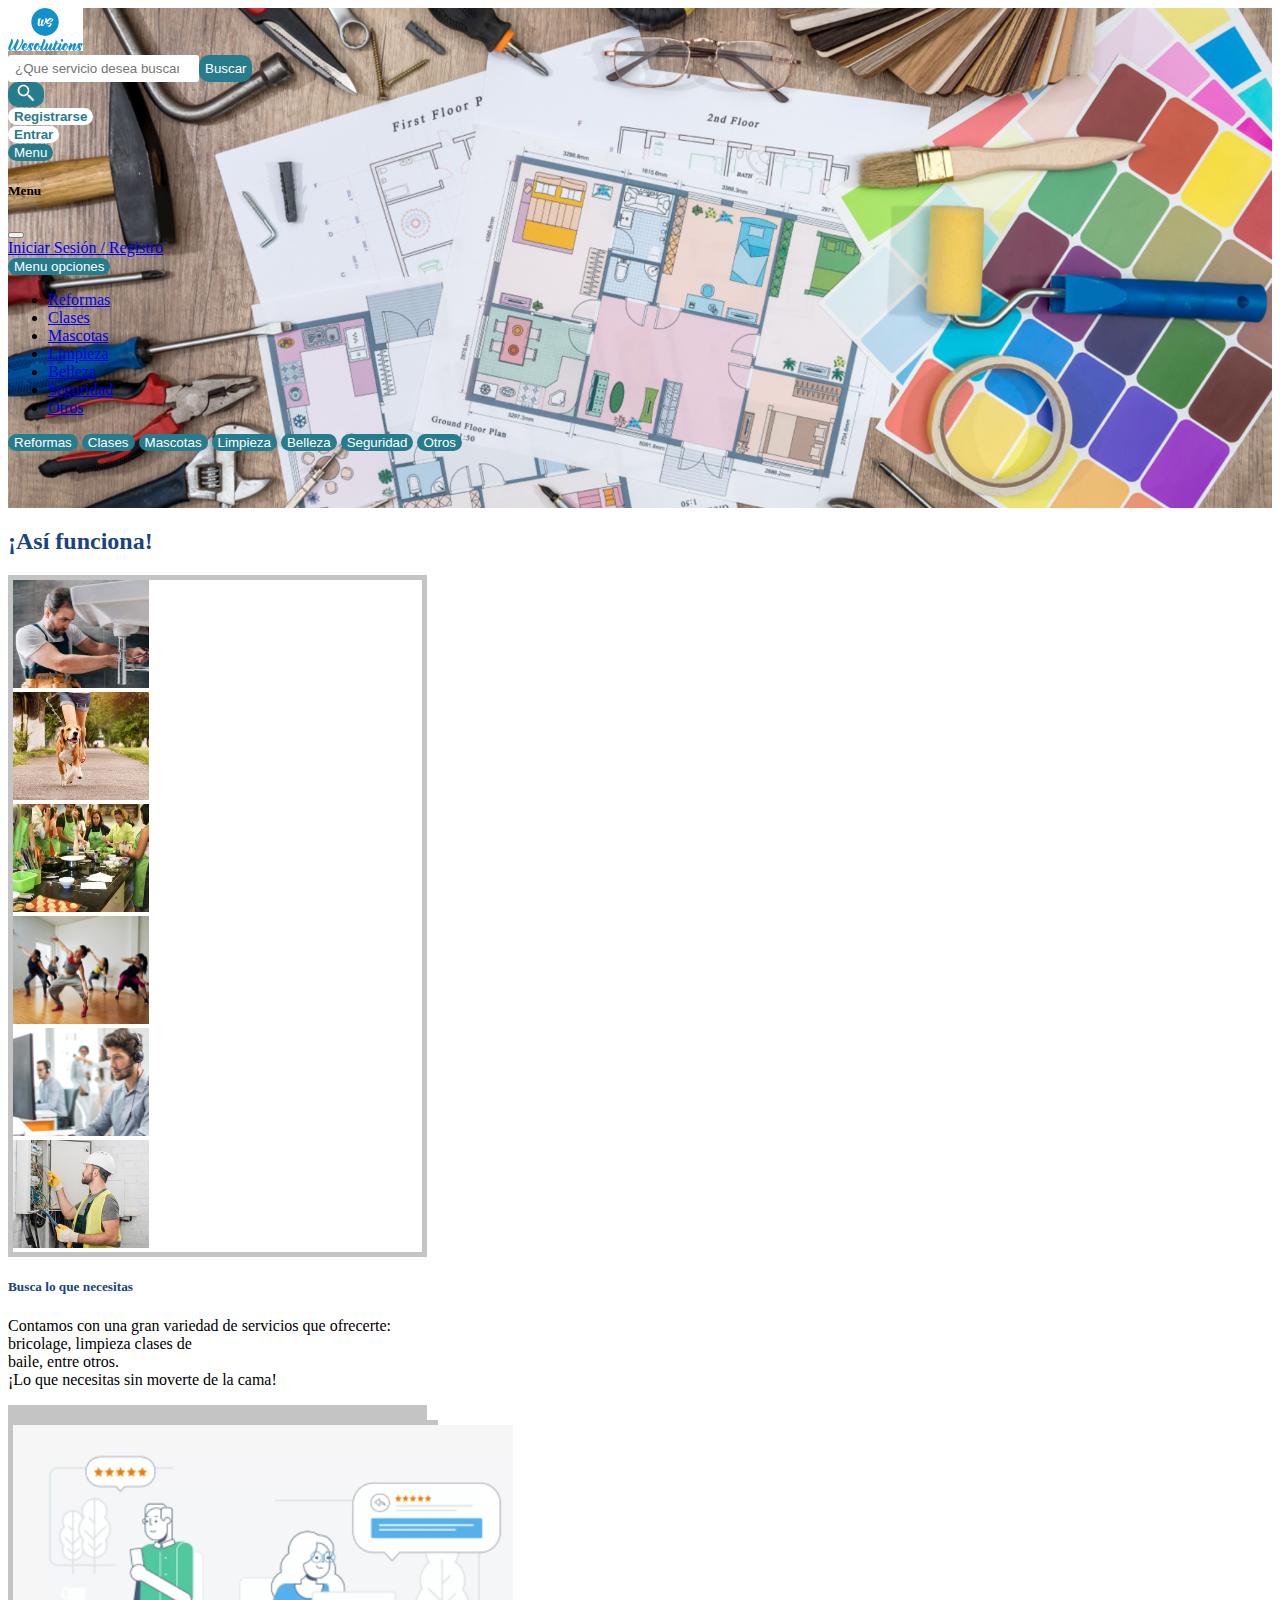
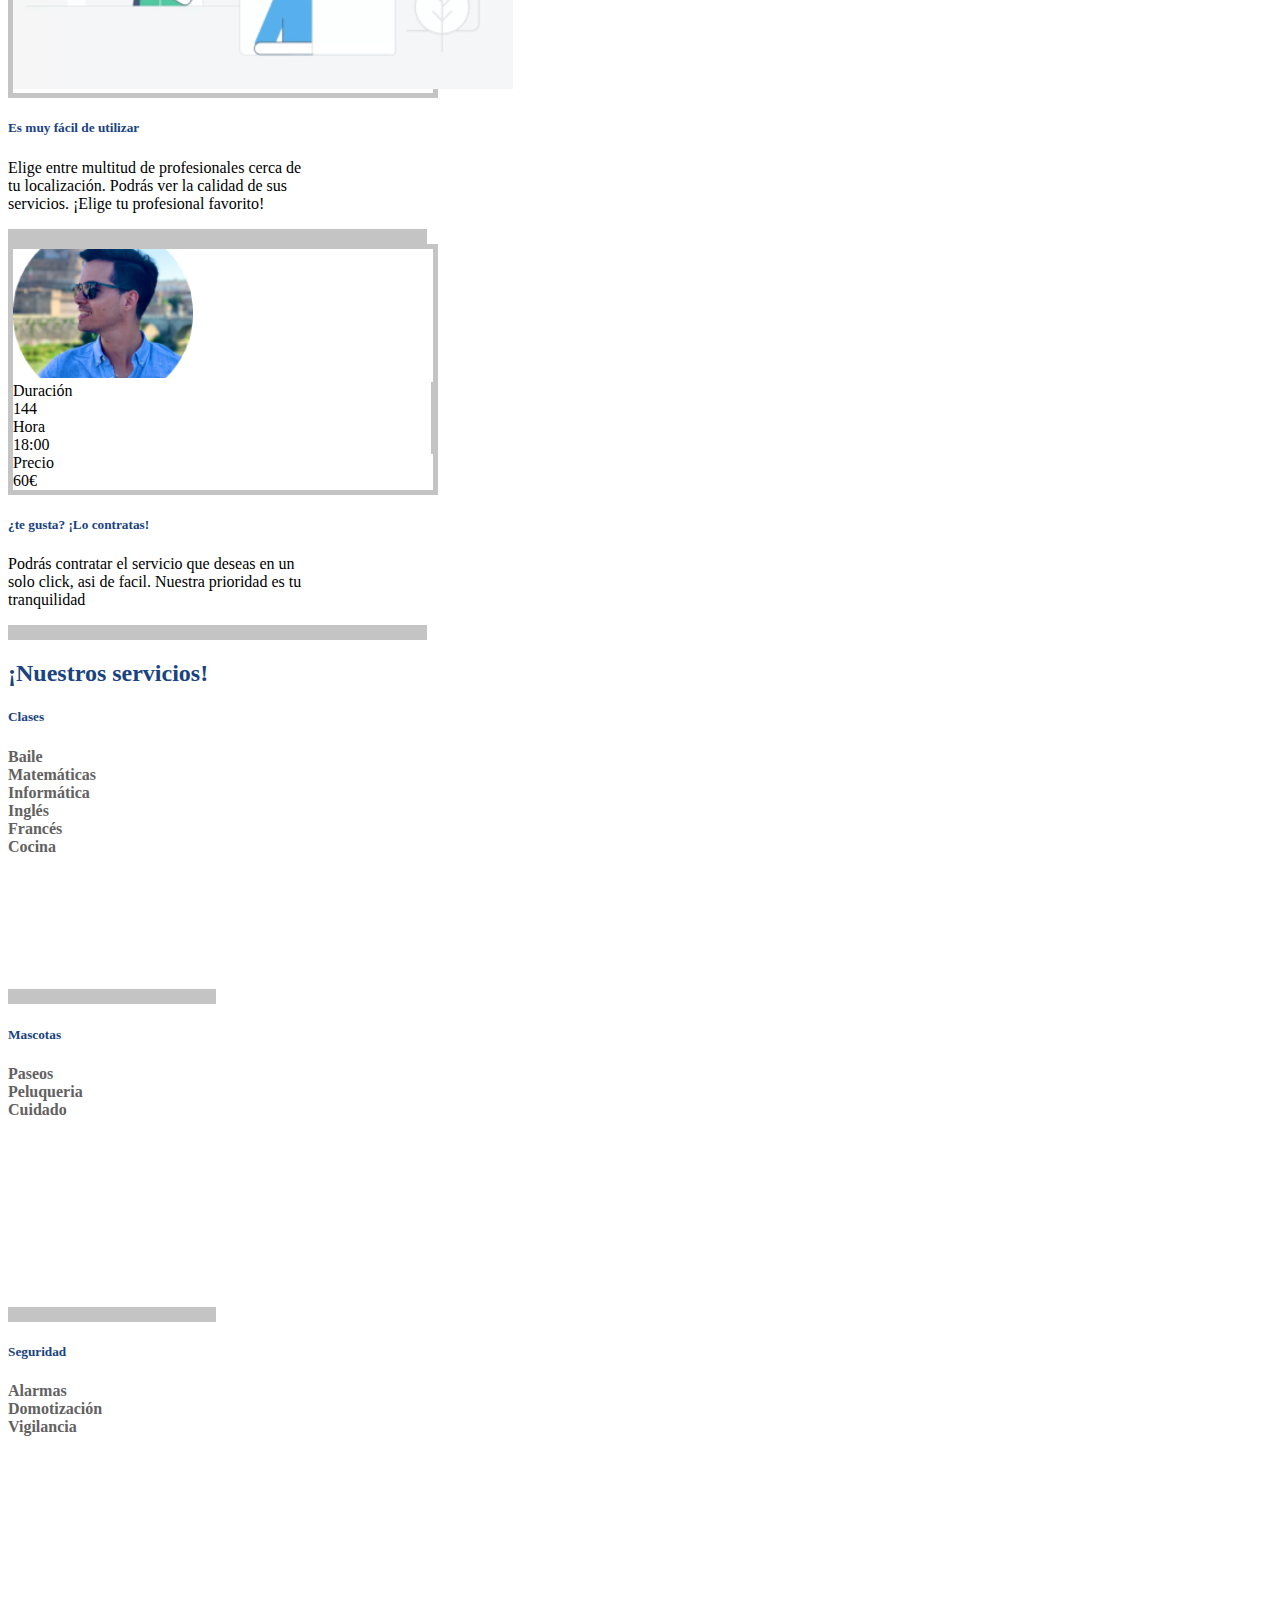
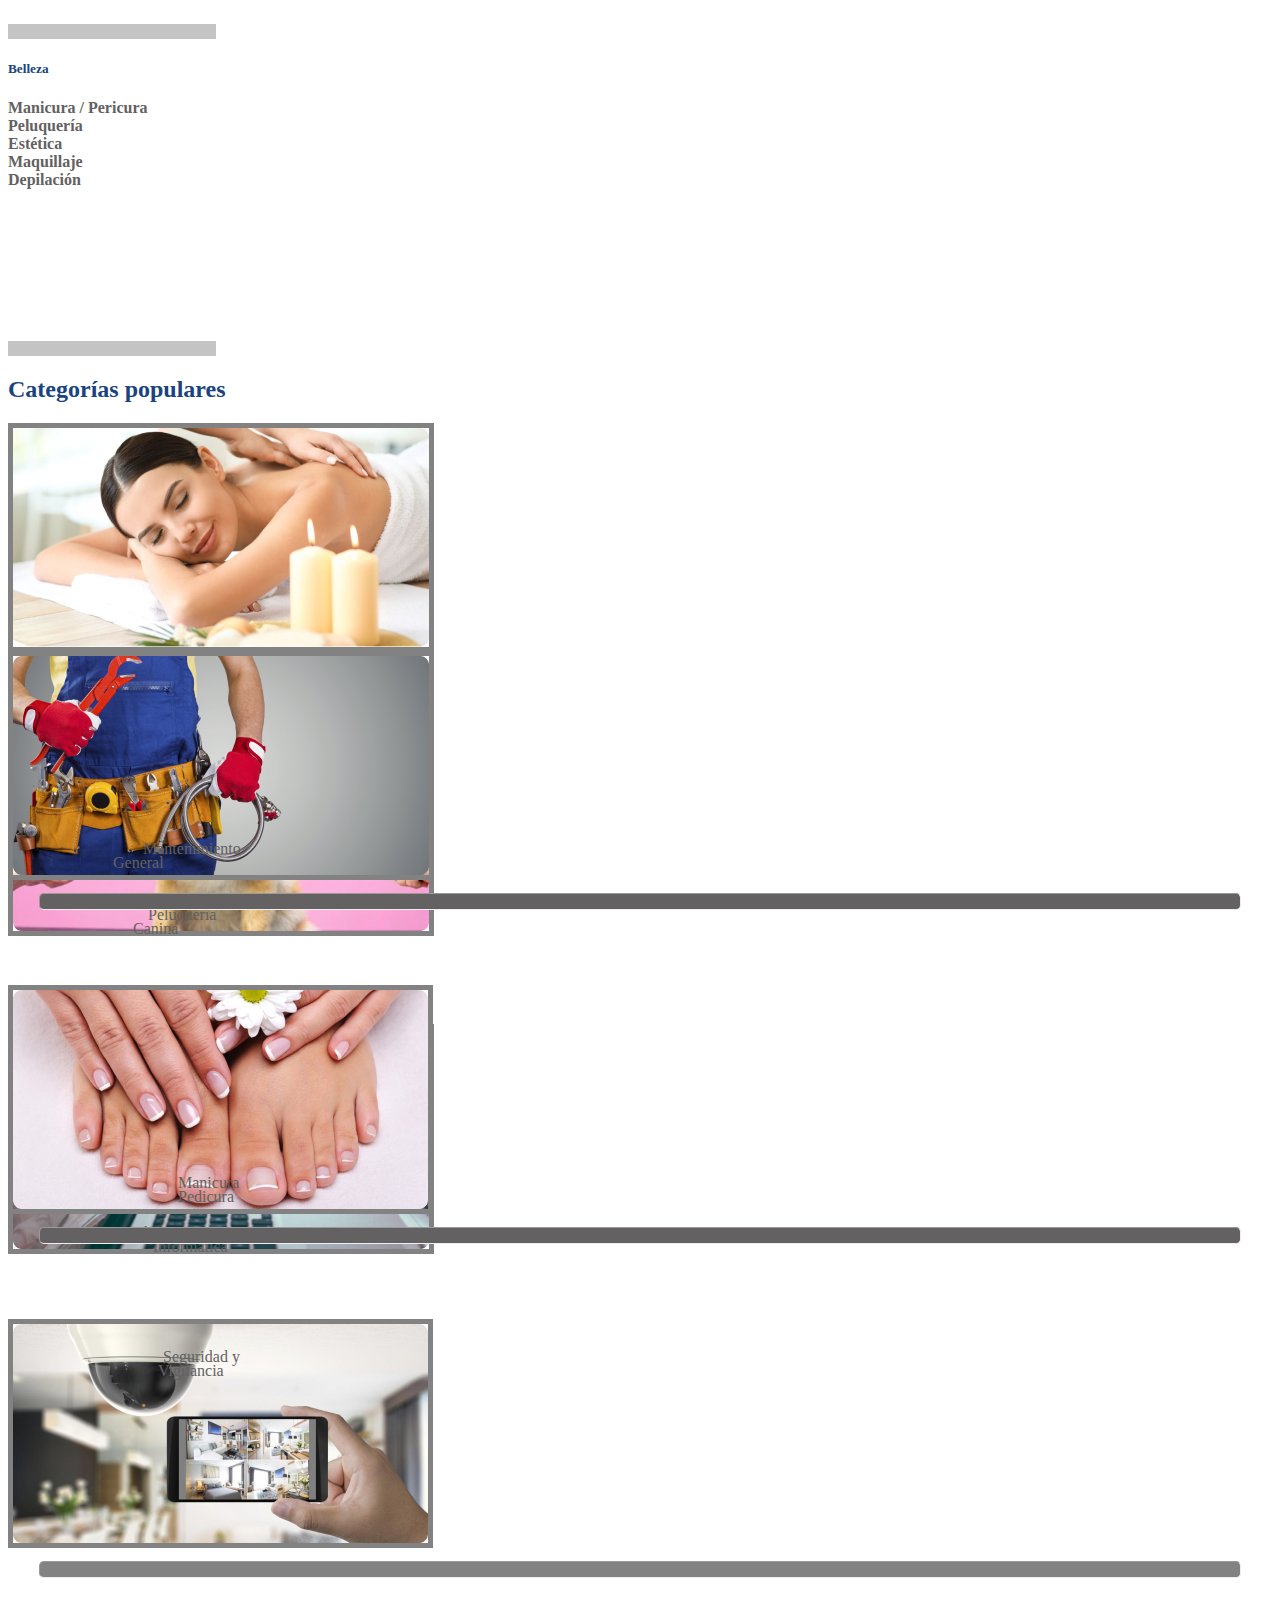
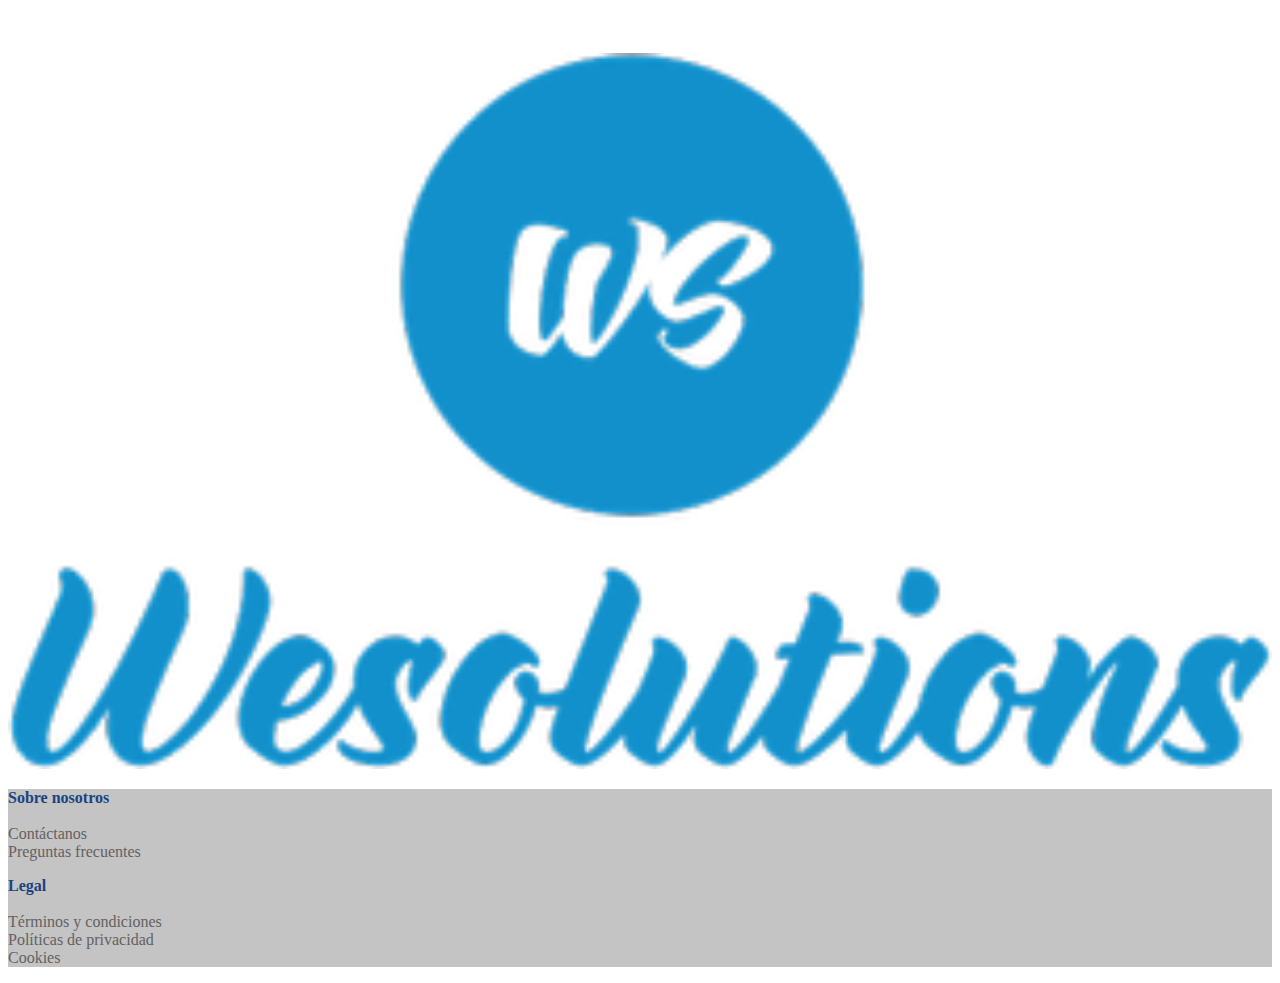
<file: index.html>
<!DOCTYPE html>
<html lang="en">
    <head>
        <meta charset="utf-8" />
        <meta name="viewport" content="width=device-width, initial-scale=1" />
        <title>Proyecto WeSolutions</title>
        <link
            href="https://cdn.jsdelivr.net/npm/bootstrap@5.3.2/dist/css/bootstrap.min.css"
            rel="stylesheet"
            integrity="sha384-T3c6CoIi6uLrA9TneNEoa7RxnatzjcDSCmG1MXxSR1GAsXEV/Dwwykc2MPK8M2HN"
            crossorigin="anonymous"
        />
        <link rel="stylesheet" href="index.css" />
    </head>

    <body>
        <header>
            <div id="navegador" class="container-fluid">
                <div class="row">
                    <div class="col-1 mt-4">
                        <img class="logo" src="./doc/img/image 20.png" alt="imagen-portada" />
                    </div>

                    <div class="col-7 offset-lg-1 offset-md-1 offset-sm-0 d-xl-block d-none mt-4">
                        <form class="form">
                            <input class="form-control" type="search" placeholder="¿Que servicio desea buscar?" aria-label="Search" />
                            <button class="btn btn-outline-light" type="submit">Buscar</button>
                        </form>
                    </div>

                    <div class="col-1 offset-lg-8 offset-md-8 offset-sm-6 offset-2 d-xl-none d-block mt-4">
                        <button class="btn btn-outline-light">
                            <svg
                                xmlns="http://www.w3.org/2000/svg"
                                xmlns:xlink="http://www.w3.org/1999/xlink"
                                viewBox="0,0,256,256"
                                width="24px"
                                height="20px"
                            >
                                <g
                                    fill="#ffffff"
                                    fill-rule="nonzero"
                                    stroke="none"
                                    stroke-width="1"
                                    stroke-linecap="butt"
                                    stroke-linejoin="miter"
                                    stroke-miterlimit="10"
                                    stroke-dasharray=""
                                    stroke-dashoffset="0"
                                    font-family="none"
                                    font-weight="none"
                                    font-size="none"
                                    text-anchor="none"
                                    style="mix-blend-mode: normal"
                                >
                                    <g transform="scale(10.66667,10.66667)">
                                        <path
                                            d="M9,2c-3.85415,0 -7,3.14585 -7,7c0,3.85415 3.14585,7 7,7c1.748,0 3.34501,-0.65198 4.57422,-1.71875l0.42578,0.42578v1.29297l6,6l2,-2l-6,-6h-1.29297l-0.42578,-0.42578c1.06677,-1.22921 1.71875,-2.82622 1.71875,-4.57422c0,-3.85415 -3.14585,-7 -7,-7zM9,4c2.77327,0 5,2.22673 5,5c0,2.77327 -2.22673,5 -5,5c-2.77327,0 -5,-2.22673 -5,-5c0,-2.77327 2.22673,-5 5,-5z"
                                        ></path>
                                    </g>
                                </g>
                            </svg>
                        </button>
                    </div>

                    <div class="col-xl-1 d-xl-block d-none mt-4">
                        <button id="boton-registro" type="button" class="btn">Registrarse</button>
                    </div>

                    <div class="col-xl-1 d-xl-block d-none mt-4">
                        <button id="boton-inicio" type="button" class="btn">Entrar</button>
                    </div>

                    <div class="mt-4 me-3 col-1 d-lg-block d-xl-none">
                        <button
                            class="btn btn-outline-light"
                            type="button"
                            data-bs-toggle="offcanvas"
                            data-bs-target="#offcanvasRight"
                            aria-controls="offcanvasRight"
                        >
                            Menu
                        </button>
                    </div>

                    <div class="offcanvas offcanvas-end" tabindex="-1" id="offcanvasRight" aria-labelledby="offcanvasRightLabel">
                        <div class="offcanvas-header">
                            <h5 id="offcanvasRightLabel">Menu</h5>
                            <button type="button" class="btn-close text-reset" data-bs-dismiss="offcanvas" aria-label="Close"></button>
                        </div>

                        <div class="offcanvas-body">
                            <div>
                                <a href="#">Iniciar Sesión / Registro</a>
                            </div>
                            <div class="dropdown mt-3">
                                <button class="btn btn-secondary dropdown-toggle" type="button" id="dropdownMenuButton" data-bs-toggle="dropdown">
                                    Menu opciones
                                </button>
                                <ul class="dropdown-menu" aria-labelledby="dropdownMenuButton">
                                    <li><a class="dropdown-item" href="#">Reformas</a></li>
                                    <li><a class="dropdown-item" href="#">Clases</a></li>
                                    <li><a class="dropdown-item" href="#">Mascotas</a></li>
                                    <li><a class="dropdown-item" href="#">Limpieza</a></li>
                                    <li><a class="dropdown-item" href="#">Belleza</a></li>
                                    <li><a class="dropdown-item" href="#">Seguridad</a></li>
                                    <li><a class="dropdown-item" href="#">Otros</a></li>
                                </ul>
                            </div>
                        </div>
                    </div>
                </div>

                <div class="row">
                    <div class="col-1"></div>
                    <div class="col-10 text-center mt-3 d-flex justify-content-between d-none d-xl-flex">
                        <button id="botonera_reformas" type="button" class="btn btn-outline">Reformas</button>
                        <button id="botonera_clases" type="button" class="btn btn-outline">Clases</button>
                        <button id="botonera_mascotas" type="button" class="btn btn-outline">Mascotas</button>
                        <button id="botonera_limpieza" type="button" class="btn btn-outline">Limpieza</button>
                        <button id="botonera_belleza" type="button" class="btn btn-outline">Belleza</button>
                        <button id="botonera_seguridad" type="button" class="btn btn-outline">Seguridad</button>
                        <button id="botonera_otros" type="button" class="btn btn-outline">Otros</button>
                    </div>
                </div>
            </div>
        </header>

        <div class="container mt-5">
            <div class="row">
                <div class="col">
                    <div class="col-12 justify-content-center d-flex">
                        <h2 style="color: #1a4381; font-weight: bold">¡Así funciona!</h2>
                    </div>
                </div>
            </div>

            <div class="row mt-5 mb-5">
                <!-- INICIO COL 1 -->
                <div class="col-xxl-4 col-xl-12 justify-content-center d-flex">
                    <div class="card" style="width: 26.2rem; border-bottom: 15px solid #c4c4c4; border-left: 0px; border-right: 0px">
                        <div class="cuadro" style="border: 5px solid #c4c4c4">
                            <div class="row g-0">
                                <div class="col-4"><img src="./doc/img/image 5.png" style="height: 108px; width: 136px" alt="" srcset="" /></div>
                                <div class="col-4"><img src="./doc/img/image 14.png" style="height: 108px; width: 136px" alt="" srcset="" /></div>
                                <div class="col-4"><img src="./doc/img/image 15.png" style="height: 108px; width: 136px" alt="" srcset="" /></div>
                            </div>
                            <div class="row g-0">
                                <div class="col-4"><img src="./doc/img/image 13.png" style="height: 108px; width: 136px" alt="" srcset="" /></div>
                                <div class="col-4"><img src="./doc/img/image 12.png" style="height: 108px; width: 136px" alt="" srcset="" /></div>
                                <div class="col-4"><img src="./doc/img/image 11.png" style="height: 108px; width: 136px" alt="" srcset="" /></div>
                            </div>
                        </div>
                        <div class="card-body text-center">
                            <h5 class="card-title mb-4 mt-5" style="color: #1a4381; font-weight: bold">Busca lo que necesitas</h5>
                            <p class="card-text">
                                Contamos con una gran variedad de servicios que ofrecerte: bricolage, limpieza clases de <br />
                                baile, entre otros. <br />
                                ¡Lo que necesitas sin moverte de la cama!
                            </p>
                        </div>
                    </div>
                </div>
                <!-- FIN COL 1 -->
                <!-- INICIO COL 2 -->
                <div class="col-xxl-4 col-xl-12 justify-content-center d-flex mt-xxl-0 mt-xl-5 mt-5">
                    <div class="card" style="width: 26.2rem; border-bottom: 15px solid #c4c4c4; border-left: 0px; border-right: 0px">
                        <div class="cuadro" style="border: 5px solid #c4c4c4; width: 420px; margin: auto">
                            <img src="./doc/img/image 16.png" class="card-img-top" alt="..." />
                        </div>

                        <div class="card-body text-center">
                            <h5 class="card-title mb-4 mt-5" style="color: #1a4381; font-weight: bold">Es muy fácil de utilizar</h5>
                            <p class="card-text">
                                Elige entre multitud de profesionales cerca de <br />
                                tu localización. Podrás ver la calidad de sus <br />
                                servicios. ¡Elige tu profesional favorito!
                            </p>
                        </div>
                    </div>
                </div>
                <!-- FIN COL 2 -->
                <!-- INICIO COL 3 -->
                <div class="col-xxl-4 col-xl-12 justify-content-center d-flex mt-xxl-0 mt-xl-5 mt-5">
                    <div class="card" style="width: 26.2rem; border-bottom: 15px solid #c4c4c4; border-left: 0px; border-right: 0px">
                        <div class="row" style="border: 5px solid #c4c4c4; width: 420px; margin: auto">
                            <div class="col-3"></div>
                            <div class="col-6">
                                <img src="./doc/img/image 17.png" style="width: 180px" class="card-img-top center mb-3" alt="..." />
                            </div>
                            <div class="col-3"></div>
                            <div class="row text-center mb-3">
                                <div class="col-4" style="border-right: 2px solid #c4c4c4">
                                    Duración <br />
                                    144
                                </div>
                                <div class="col-4" style="border-right: 2px solid #c4c4c4">
                                    Hora <br />
                                    18:00
                                </div>
                                <div class="col-4">
                                    Precio <br />
                                    60€
                                </div>
                            </div>
                        </div>

                        <div class="card-body text-center">
                            <h5 class="card-title mb-4 mt-5" style="color: #1a4381; font-weight: bold">¿te gusta? ¡Lo contratas!</h5>
                            <p class="card-text">
                                Podrás contratar el servicio que deseas en un <br />
                                solo click, asi de facil. Nuestra prioridad es tu <br />
                                tranquilidad
                            </p>
                        </div>
                    </div>
                    <!-- FIN COL 3 -->
                </div>
            </div>

            <div class="row">
                <div class="col">
                    <div class="col-12 justify-content-center d-flex">
                        <h2 style="color: #1a4381; font-weight: bold">¡Nuestros servicios!</h2>
                    </div>
                </div>
            </div>

            <div class="row ps-5">
                <div class="col-xl-1 d-xxl-none offset-xl-1"></div>

                <div class="col-xxl-3 col-xl-3 col-12 justify-content-center d-flex mt-5">
                    <div
                        class="card"
                        style="width: 13rem; border-bottom: 15px solid #c4c4c4; border-left: 0px; border-right: 0px; border-top: 0px; height: 280px"
                    >
                        <div class="card-body text-center">
                            <h5 class="card-title mb-4 mt-5" style="color: #1a4381; font-weight: bold">Clases</h5>
                            <p class="card-text">
                                <span style="color: #636161; font-weight: bold">Baile</span><br />
                                <span style="color: #636161; font-weight: bold">Matemáticas</span><br />
                                <span style="color: #636161; font-weight: bold">Informática</span><br />
                                <span style="color: #636161; font-weight: bold">Inglés</span><br />
                                <span style="color: #636161; font-weight: bold">Francés</span><br />
                                <span style="color: #636161; font-weight: bold">Cocina</span><br />
                            </p>
                        </div>
                    </div>
                </div>

                <div class="col-xl-3 d-xxl-none"></div>

                <div class="col-xxl-3 col-xl-3 col-12 justify-content-center d-flex mt-5">
                    <div
                        class="card"
                        style="width: 13rem; border-bottom: 15px solid #c4c4c4; border-left: 0px; border-right: 0px; border-top: 0px; height: 280px"
                    >
                        <div class="card-body text-center">
                            <h5 class="card-title mb-4 mt-5" style="color: #1a4381; font-weight: bold">Mascotas</h5>
                            <p class="card-text">
                                <span style="color: #636161; font-weight: bold">Paseos</span><br />
                                <span style="color: #636161; font-weight: bold">Peluqueria</span><br />
                                <span style="color: #636161; font-weight: bold">Cuidado</span><br />
                            </p>
                        </div>
                    </div>
                </div>

                <div class="col-xl-1 d-xxl-none offset-xl-1"></div>

                <div class="col-xxl-3 col-xl-3 col-12 justify-content-center d-flex mt-5">
                    <div
                        class="card"
                        style="width: 13rem; border-bottom: 15px solid #c4c4c4; border-left: 0px; border-right: 0px; border-top: 0px; height: 280px"
                    >
                        <div class="card-body text-center">
                            <h5 class="card-title mb-4 mt-5" style="color: #1a4381; font-weight: bold">Seguridad</h5>
                            <p class="card-text">
                                <span style="color: #636161; font-weight: bold">Alarmas</span><br />
                                <span style="color: #636161; font-weight: bold">Domotización</span><br />
                                <span style="color: #636161; font-weight: bold">Vigilancia</span><br />
                            </p>
                        </div>
                    </div>
                </div>

                <div class="col-sm-1 d-md-block d-lg-block d-xxl-none offset-xl-2"></div>

                <div class="col-xxl-3 col-xl-3 col-12 justify-content-center d-flex mt-5">
                    <div
                        class="card"
                        style="width: 13rem; border-bottom: 15px solid #c4c4c4; border-left: 0px; border-right: 0px; border-top: 0px; height: 280px"
                    >
                        <div class="card-body text-center">
                            <h5 class="card-title mb-4 mt-5" style="color: #1a4381; font-weight: bold">Belleza</h5>
                            <p class="card-text">
                                <span style="color: #636161; font-weight: bold">Manicura / Pericura</span><br />
                                <span style="color: #636161; font-weight: bold">Peluquería</span><br />
                                <span style="color: #636161; font-weight: bold">Estética</span><br />
                                <span style="color: #636161; font-weight: bold">Maquillaje</span><br />
                                <span style="color: #636161; font-weight: bold">Depilación</span><br />
                            </p>
                        </div>
                    </div>
                </div>

                <div class="row mt-5">
                    <div class="col">
                        <div class="col-12 justify-content-center d-flex">
                            <h2 style="color: #1a4381; font-weight: bold">Categorías populares</h2>
                        </div>
                    </div>
                </div>
            </div>

            <div class="row text-center ms-0 me-5 ps-5 pe-5" style="height: 228px">
                <div class="col-xxl-4 col-12">
                    <img
                        src="./doc/img/image 21.png"
                        alt=""
                        srcset=""
                        style="
                            border-top: 5px solid #828282;
                            border-right: 5px solid #828282;
                            border-left: 5px solid #828282;
                            border-bottom: 5px solid #828282;
                        "
                    />
                    <p style="position: relative; left: -150px; top: -35px; font-weight: 500; color: #636161">Masajes</p>
                </div>
                <div class="col-xxl-4 col-12">
                    <img
                        src="./doc/img/image 22.png"
                        alt="Peluquería canina"
                        srcset=""
                        style="
                            border-top: 5px solid #828282;
                            border-right: 5px solid #828282;
                            border-left: 5px solid #828282;
                            border-bottom: 5px solid #828282;
                        "
                    />
                    <p style="position: relative; left: 140px; top: -50px; font-weight: 500; color: #636161">Peluquería</p>
                    <p style="position: relative; left: 125px; top: -70px; font-weight: 500; color: #636161">Canina</p>
                </div>
                <div class="col-xxl-4 col-12">
                    <img
                        src="./doc/img/image 23.png"
                        alt=""
                        srcset=""
                        style="
                            border-top: 5px solid #828282;
                            border-right: 5px solid #828282;
                            border-left: 5px solid #828282;
                            border-bottom: 5px solid #828282;
                        "
                    />
                    <p style="position: relative; left: 125px; top: -50px; font-weight: 500; color: #636161">Clases</p>
                    <p style="position: relative; left: 145px; top: -70px; font-weight: 500; color: #636161">Informática</p>
                </div>
            </div>
            <div id="uno" class="row text-center mb-5 ms-0 me-5 ps-5 pe-5">
                <div class="col-xxl-4 mb-5">
                    <img
                        src="./doc/img/image 24.png"
                        style="
                            border-bottom: 5px solid #828282;
                            border-left: 0px;
                            border-right: 0px;
                            border-top: 0px;
                            border-top: 5px solid #828282;
                            border-right: 5px solid #828282;
                            border-left: 5px solid #828282;
                        "
                        alt=""
                        srcset=""
                    />
                    <p style="position: relative; left: 135px; top: -60px; font-weight: 500; color: #636161">Mantenimiento</p>
                    <p style="position: relative; left: 105px; top: -80px; font-weight: 500; color: #636161">General</p>
                    <hr
                        style="height: 15px; width: 95%; margin: auto; top: -75px; position: relative; background-color: #636161; border-radius: 5px"
                    />
                </div>
                <div class="col-xxl-4">
                    <img
                        src="./doc/img/image 25.png"
                        style="
                            border-bottom: 5px solid #828282;
                            border-left: 0px;
                            border-right: 0px;
                            border-top: 0px;
                            border-top: 5px solid #828282;
                            border-right: 5px solid #828282;
                            border-left: 5px solid #828282;
                        "
                        alt=""
                        srcset=""
                    />
                    <p style="position: relative; left: 170px; top: -60px; font-weight: 500; color: #636161">Manicura</p>
                    <p style="position: relative; left: 170px; top: -80px; font-weight: 500; color: #636161">Pedicura</p>
                    <hr
                        style="height: 15px; width: 95%; margin: auto; top: -75px; position: relative; background-color: #636161; border-radius: 5px"
                    />
                </div>
                <div class="col-xxl-4">
                    <img
                        src="./doc/img/image 26.png"
                        style="
                            border-bottom: 5px solid #828282;
                            border-left: 0px;
                            border-right: 0px;
                            border-top: 0px;
                            border-top: 5px solid #828282;
                            border-right: 5px solid #828282;
                            border-left: 5px solid #828282;
                        "
                        alt=""
                        srcset=""
                    />
                    <p style="position: relative; left: 155px; top: -220px; font-weight: 500; color: #636161">Seguridad y</p>
                    <p style="position: relative; left: 150px; top: -240px; font-weight: 500; color: #636161">Vigilancia</p>
                    <hr
                        style="height: 15px; width: 95%; margin: auto; top: -75px; position: relative; background-color: #828282; border-radius: 5px"
                    />
                </div>
            </div>

            <footer class="mt-5 mb-5 w-100 pe-5">
                <div class="row">
                    <div class="col-4 ps-5 w-25">
                        <img src="./doc/img/image 20.png" width="100%" alt="" />
                    </div>

                    <div class="col-8" style="background-color: #c4c4c4; color: #636161; font-weight: 400">
                        <div class="row">
                            <div class="col-4 mt-4 ps-5">
                                <p>
                                    <span style="color: #1a4381; font-weight: bold"> Sobre nosotros </span>
                                    <br />
                                    <br />
                                    Contáctanos <br />
                                    Preguntas frecuentes
                                </p>
                            </div>
                            <div class="col-5"></div>
                            <div class="col-3 mt-4">
                                <p>
                                    <span style="color: #1a4381; font-weight: bold"> Legal </span>
                                    <br />
                                    <br />
                                    Términos y condiciones <br />
                                    Políticas de privacidad <br />
                                    Cookies
                                </p>
                            </div>
                        </div>
                    </div>
                </div>
            </footer>
        </div>

        <script
            src="https://cdn.jsdelivr.net/npm/bootstrap@5.3.2/dist/js/bootstrap.bundle.min.js"
            integrity="sha384-C6RzsynM9kWDrMNeT87bh95OGNyZPhcTNXj1NW7RuBCsyN/o0jlpcV8Qyq46cDfL"
            crossorigin="anonymous"
        ></script>
    </body>
</html>
</file>
<file: index.css>
.logo {
    background-color: white;
    width: 75px;
    height: auto;
}

.form {
    display: flex;
}
.form-control {
    border: 5px solid white;
    border-radius: 3px;
}
.btn {
    background-color: #267b8d;
    border: 5px;
    border-radius: 10px;
    color: white;
}

.btn:hover {
    background-color: #0f525f !important;
    color: white !important;
}

#boton-registro {
    border-radius: 10px;
    background-color: white;
    color: #267b8d;
    font-weight: bold;
}

#boton-inicio {
    border-radius: 10px;
    background-color: white;
    color: #267b8d;
    font-weight: bold;
}

#botonera {
    background-color: #267b8d;
    color: white;
    z-index: 1;
    border-radius: 10px;
}

header {
    height: 500px;
    background-image: url("./doc/img/slide.png");
    background-size: cover;
}
</file>
